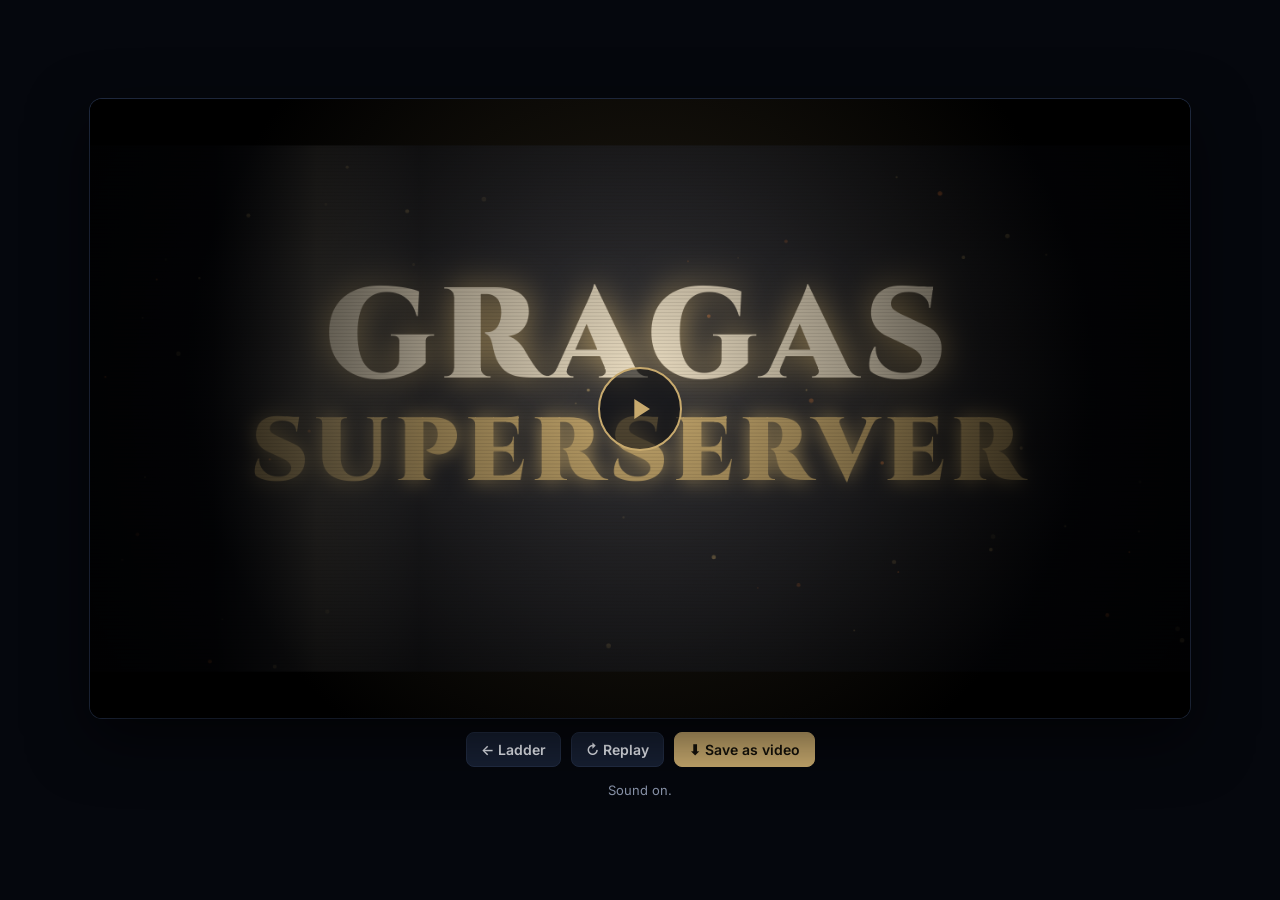
<file: trailer.html>
<!doctype html>
<html lang="en">
<head>
  <meta charset="utf-8">
  <meta name="viewport" content="width=device-width, initial-scale=1">
  <title>Gragas Superserver Trailer</title>
  <meta name="description" content="Hype trailer for the Gragas Superserver customs ladder.">
  <link rel="icon" href="data:image/svg+xml,%3Csvg xmlns='http://www.w3.org/2000/svg' viewBox='0 0 40 40'%3E%3Cpath d='M20 2 36 11v18L20 38 4 29V11Z' fill='%23c8aa6e'/%3E%3Cpath d='M20 9 29 14v12l-9 5-9-5V14Z' fill='%230a0e17'/%3E%3C/svg%3E">
  <link rel="preconnect" href="https://fonts.googleapis.com">
  <link rel="preconnect" href="https://fonts.gstatic.com" crossorigin>
  <link href="https://fonts.googleapis.com/css2?family=Cinzel:wght@700;900&family=Inter:wght@500;800;900&display=swap" rel="stylesheet">
  <style>
    :root { --bg: #05070d; --text: #e8ebf2; --muted: #8892a8; --gold: #c8aa6e; --border: #222d44; color-scheme: dark; }
    * { box-sizing: border-box; }
    body { margin: 0; background: var(--bg); color: var(--text); font: 15px/1.5 Inter, system-ui, sans-serif; min-height: 100vh; display: flex; flex-direction: column; align-items: center; justify-content: center; padding: 16px; gap: 14px; }
    .stage { position: relative; width: min(100%, 1100px); aspect-ratio: 16 / 9; background: #000; border-radius: 12px; overflow: hidden; box-shadow: 0 20px 60px rgba(0,0,0,.6), 0 0 0 1px var(--border); }
    canvas { display: block; width: 100%; height: 100%; }
    .cover { position: absolute; inset: 0; display: flex; align-items: center; justify-content: center; background: radial-gradient(circle at 50% 45%, rgba(200,170,110,.18), rgba(0,0,0,.75) 70%); border: 0; cursor: pointer; color: inherit; font: inherit; }
    .cover[hidden] { display: none; }
    .play { width: 84px; height: 84px; border-radius: 50%; border: 2px solid var(--gold); display: grid; place-items: center; background: rgba(5,7,13,.6); transition: transform .15s; }
    .cover:hover .play { transform: scale(1.07); }
    .bar { display: flex; gap: 10px; flex-wrap: wrap; justify-content: center; align-items: center; }
    .btn { display: inline-flex; align-items: center; padding: 8px 14px; border-radius: 8px; border: 1px solid var(--border); background: #172033; color: var(--text); font: 600 14px Inter, sans-serif; cursor: pointer; text-decoration: none; }
    .btn:hover { border-color: var(--gold); }
    .btn:disabled { opacity: .5; cursor: default; }
    .btn.gold { background: var(--gold); border-color: var(--gold); color: #14110a; }
    .note { color: var(--muted); font-size: 13px; text-align: center; max-width: 560px; margin: 0; min-height: 1.5em; }
  </style>
</head>
<body>
  <div class="stage">
    <canvas id="cv" width="1280" height="720"></canvas>
    <button class="cover" id="cover" aria-label="Play trailer"><span class="play"><svg width="34" height="34" viewBox="0 0 24 24"><path d="M8 5v14l11-7z" fill="#c8aa6e"/></svg></span></button>
  </div>
  <div class="bar">
    <a class="btn" href="./">← Ladder</a>
    <button class="btn" id="replay">↻ Replay</button>
    <button class="btn gold" id="save">⬇ Save as video</button>
  </div>
  <p class="note" id="note">Sound on.</p>

  <script src="core.js?v=54"></script>
  <script src="emblems.js?v=54"></script>
  <script>
  'use strict';
  const W = 1280, H = 720, LEN = 25;
  const cv = document.getElementById('cv'), ctx = cv.getContext('2d');
  const $ = s => document.querySelector(s);
  const clamp = (x, a = 0, b = 1) => Math.max(a, Math.min(b, x));
  const seg = (t, a, b) => clamp((t - a) / (b - a));
  const easeOut = x => 1 - Math.pow(1 - x, 3);
  const easeIn = x => x * x * x;
  const back = x => { const c = 1.7; return 1 + (c + 1) * Math.pow(x - 1, 3) + c * Math.pow(x - 1, 2); };

  // ---------- data ----------
  let stats = { ladder: [], games: 0 }, icons = [];
  async function loadData() {
    try {
      const r = await fetch(`data/league.json?t=${Date.now()}`, { cache: 'no-store' });
      const d = normalize(await r.json()), s = compute(d);
      if (d.settings.crownImg) await loadCrownImg(d.settings.crownImg);
      stats = { ladder: s.ladder, games: d.games.length };
    } catch { /* trailer still plays without names */ }
  }
  function loadIcons() {
    return Promise.all(RANKS.map((_, i) => new Promise(res => {
      const img = new Image();
      img.onload = () => res(img); img.onerror = () => res(null);
      img.src = 'data:image/svg+xml;charset=utf-8,' + encodeURIComponent(emblemSvg(i));
    }))).then(a => { icons = a; });
  }

  // ---------- timeline ----------
  const CLIMB0 = 6.2, STEP = 0.28;              // rank climb: one emblem every STEP seconds
  const CLIMB1 = CLIMB0 + STEP * RANKS.length;  // ≈ 10.1
  const TOP0 = 12.6, TOPSTEP = 2.2;             // top-3 countdown
  const HITS = [0.25, 1.15, 2.05, 3.2, CLIMB1 + 0.05, 10.9, TOP0, TOP0 + TOPSTEP, TOP0 + TOPSTEP * 2, 19.4, 21.8];

  // ---------- drawing helpers ----------
  function text(str, x, y, { size = 60, font = 'Inter', weight = 900, color = '#fff', align = 'center', alpha = 1, glow = 0, glowColor = color, track = 0, max = 1160 } = {}) {
    ctx.save();
    ctx.globalAlpha = clamp(alpha);
    ctx.textAlign = align; ctx.textBaseline = 'middle';
    let s = size;
    const setFont = () => { ctx.font = `${weight} ${s}px ${font}, Inter, sans-serif`; if ('letterSpacing' in ctx) ctx.letterSpacing = `${track * s}px`; };
    setFont();
    while (ctx.measureText(str).width > max && s > 12) { s -= 2; setFont(); }
    if (glow) { ctx.shadowColor = glowColor; ctx.shadowBlur = glow; }
    ctx.fillStyle = color;
    ctx.fillText(str, x, y);
    ctx.restore();
  }
  function icon(i, x, y, size, alpha = 1, glow = 0) {
    const img = icons[i]; if (!img) return;
    ctx.save(); ctx.globalAlpha = clamp(alpha);
    if (glow) { ctx.shadowColor = RANKS[i].color; ctx.shadowBlur = glow; }
    ctx.drawImage(img, x - size / 2, y - size / 2, size, size);
    ctx.restore();
  }
  // deterministic pseudo-random so a recording looks the same every time
  const rnd = n => { const x = Math.sin(n * 127.1 + 311.7) * 43758.5453; return x - Math.floor(x); };

  function background(t, tint) {
    const g = ctx.createRadialGradient(W / 2, H * 0.45, 40, W / 2, H / 2, W * 0.7);
    g.addColorStop(0, tint ? tint + '24' : '#151b2c');
    g.addColorStop(1, '#030409');
    ctx.fillStyle = g; ctx.fillRect(-40, -40, W + 80, H + 80);
    // embers drifting upward
    for (let k = 0; k < 70; k++) {
      const sp = 20 + rnd(k) * 60, x = rnd(k + 1) * W + Math.sin(t * 0.7 + k) * 14;
      const y = H + 20 - ((rnd(k + 2) * H + t * sp) % (H + 40));
      ctx.globalAlpha = 0.15 + rnd(k + 3) * 0.45;
      ctx.fillStyle = k % 3 ? '#c8aa6e' : (tint || '#ef7a3a');
      ctx.beginPath(); ctx.arc(x, y, 0.8 + rnd(k + 4) * 2, 0, 7); ctx.fill();
    }
    ctx.globalAlpha = 1;
  }
  function overlay(t) {
    // flash on every hit, scanlines, vignette, letterbox bars
    let flash = 0;
    for (const h of HITS) if (t >= h) flash = Math.max(flash, Math.exp(-(t - h) * 9) * 0.35);
    if (flash > 0.01) { ctx.fillStyle = `rgba(255,236,200,${flash})`; ctx.fillRect(0, 0, W, H); }
    ctx.fillStyle = 'rgba(0,0,0,.12)';
    for (let y = 0; y < H; y += 4) ctx.fillRect(0, y, W, 1);
    const v = ctx.createRadialGradient(W / 2, H / 2, H * 0.35, W / 2, H / 2, W * 0.75);
    v.addColorStop(0, 'rgba(0,0,0,0)'); v.addColorStop(1, 'rgba(0,0,0,.75)');
    ctx.fillStyle = v; ctx.fillRect(0, 0, W, H);
    ctx.fillStyle = '#000'; ctx.fillRect(0, 0, W, 54); ctx.fillRect(0, H - 54, W, 54);
    const fadeIn = 1 - seg(t, 0, 0.25), fadeOut = seg(t, LEN - 1.2, LEN);
    if (fadeIn + fadeOut > 0) { ctx.fillStyle = `rgba(0,0,0,${Math.max(fadeIn, fadeOut)})`; ctx.fillRect(0, 0, W, H); }
  }
  function shake(t) {
    let a = 0;
    for (const h of HITS) if (t >= h) a = Math.max(a, Math.exp(-(t - h) * 7));
    return [Math.sin(t * 93) * a * 9, Math.cos(t * 71) * a * 7];
  }
  const shortName = p => (p ? displayName(p) : '');

  // ---------- scenes ----------
  function frame(t) {
    ctx.setTransform(1, 0, 0, 1, 0, 0);
    ctx.fillStyle = '#000'; ctx.fillRect(0, 0, W, H);
    const climbI = Math.min(RANKS.length - 1, Math.floor((t - CLIMB0) / STEP));
    const tint = t >= CLIMB0 && t < CLIMB1 + 0.5 ? RANKS[Math.max(0, climbI)].color
      : t >= 10.6 && t < TOP0 ? RANKS[CROWN].color
      : t >= TOP0 && t < TOP0 + TOPSTEP * 3 ? (() => { const p = stats.ladder[2 - Math.floor((t - TOP0) / TOPSTEP)]; return p ? RANKS[rankOf(p.rating, 2 - Math.floor((t - TOP0) / TOPSTEP))].color : null; })()
      : null;
    const [sx, sy] = shake(t);
    ctx.setTransform(1, 0, 0, 1, sx, sy);
    background(t, tint);

    // 1. cold open
    if (t < 3.1) {
      const lines = ['TEN PLAYERS.', 'ONE LOBBY.', 'NO MERCY.'];
      lines.forEach((s, k) => {
        const a = 0.25 + k * 0.9, p = seg(t, a, a + 0.35);
        if (p <= 0) return;
        text(s, W / 2, 250 + k * 110, { size: 92 * (1.25 - 0.25 * easeOut(p)), alpha: p * (1 - seg(t, 2.8, 3.1)), track: 0.04, color: k === 2 ? '#ef5a5f' : '#f0e6d2', glow: k === 2 ? 30 : 0 });
      });
    }
    // 2. title
    else if (t < CLIMB0) {
      const p = seg(t, 3.2, 3.9), out = seg(t, 5.7, CLIMB0);
      const sc = 1.3 - 0.3 * easeOut(p);
      text('GRAGAS', W / 2, 290, { size: 150 * sc, font: 'Cinzel', alpha: p * (1 - out), color: '#f0e6d2', glow: 40, glowColor: '#c8aa6e', track: 0.06 });
      text('SUPERSERVER', W / 2, 420, { size: 104 * sc, font: 'Cinzel', alpha: p * (1 - out), color: '#c8aa6e', glow: 24, track: 0.08 });
      // light sweep
      const sw = seg(t, 3.6, 4.6);
      if (sw > 0 && sw < 1) {
        const x = -300 + sw * (W + 600), g = ctx.createLinearGradient(x - 120, 0, x + 120, 0);
        g.addColorStop(0, 'rgba(255,255,255,0)'); g.addColorStop(0.5, 'rgba(255,240,210,.22)'); g.addColorStop(1, 'rgba(255,255,255,0)');
        ctx.fillStyle = g; ctx.fillRect(0, 0, W, H);
      }
      text('RANKED  CUSTOMS  ·  5V5', W / 2, 520, { size: 26, weight: 800, alpha: seg(t, 4.3, 4.9) * (1 - out), color: '#8892a8', track: 0.35 });
    }
    // 3. the climb
    else if (t < CLIMB1 + 0.5) {
      const i = Math.max(0, climbI), p = seg(t - CLIMB0 - i * STEP, 0, 0.16);
      const final = i === RANKS.length - 1;
      // trail of earlier emblems along the bottom
      for (let k = 0; k < i; k++) icon(k, W / 2 - (i - k) * 74, 560, 60, 0.55 - (i - k) * 0.04);
      const sz = final ? 300 : 250;
      icon(i, W / 2, 300, sz * back(p), 1, final ? 60 : 25);
      text(RANKS[i].name.toUpperCase(), W / 2, 500, { size: final ? 64 : 50, font: final ? 'Cinzel' : 'Inter', color: RANKS[i].color, alpha: p, glow: final ? 30 : 12, track: 0.08 });
      text(rankRange(i).toUpperCase(), W / 2, 620, { size: 22, weight: 800, color: '#8892a8', alpha: p, track: 0.3 });
    }
    // 4. only one
    else if (t < TOP0) {
      const p = seg(t, CLIMB1 + 0.5, CLIMB1 + 0.9), p2 = seg(t, 10.9, 11.3), out = seg(t, TOP0 - 0.3, TOP0);
      text(`${RANKS.length} RANKS.`, W / 2, 250, { size: 84, alpha: p * (1 - out), color: '#f0e6d2', track: 0.04 });
      text('ONLY #1 IS', W / 2, 380, { size: 52, weight: 800, alpha: p2 * (1 - out), color: '#8892a8', track: 0.2 });
      text('AYANOKOJI', W / 2, 470, { size: 104 * (1.2 - 0.2 * easeOut(p2)), font: 'Cinzel', alpha: p2 * (1 - out), color: RANKS[CROWN].color, glow: 50, track: 0.06 });
    }
    // 5. top 3 countdown
    else if (t < TOP0 + TOPSTEP * 3) {
      const k = Math.floor((t - TOP0) / TOPSTEP), place = 3 - k, lt = t - TOP0 - k * TOPSTEP;
      const pl = stats.ladder[place - 1];
      const p = seg(lt, 0, 0.35), out = seg(lt, TOPSTEP - 0.25, TOPSTEP);
      const a = p * (1 - out);
      if (pl) {
        const ri = rankOf(pl.rating, place - 1), col = RANKS[ri].color;
        text(`#${place}`, 330, 360, { size: 260 * (1.3 - 0.3 * easeOut(p)), font: 'Cinzel', alpha: a * 0.9, color: place === 1 ? '#f0c75e' : '#f0e6d2', glow: place === 1 ? 40 : 10, glowColor: '#c8aa6e' });
        const slide = (1 - easeOut(p)) * 80;
        text(shortName(pl).toUpperCase(), 560 + slide, 300, { size: 88, align: 'left', alpha: a, color: '#fff', max: 660, track: 0.02 });
        icon(ri, 600 + slide, 420, 96, a, 18);
        text(RANKS[ri].name.toUpperCase(), 665 + slide, 405, { size: 34, weight: 800, align: 'left', alpha: a, color: col, track: 0.1, max: 520 });
        const shown = Math.round(START + (pl.rating - START) * easeOut(seg(lt, 0.1, 1.1)));
        text(`${shown}  ·  ${pl.wins}–${pl.losses}`, 665 + slide, 448, { size: 26, weight: 800, align: 'left', alpha: a, color: '#8892a8', track: 0.12 });
      } else if (place === 1) {
        text('THE LADDER IS EMPTY', W / 2, 360, { size: 70, alpha: a });
      }
    }
    // 6. the throne
    else if (t < 21.7) {
      const p = seg(t, 19.4, 19.8), out = seg(t, 21.4, 21.7);
      const king = stats.ladder[0];
      text(`${stats.games} GAMES  ·  ${stats.ladder.length} PLAYERS`, W / 2, 230, { size: 40, weight: 800, alpha: seg(t, 19.0, 19.3) * (1 - out), color: '#8892a8', track: 0.2 });
      icon(CROWN, W / 2, 360, 140 * back(p), p * (1 - out), 50);
      if (king) {
        text(`${shortName(king).toUpperCase()} WEARS THE CROWN.`, W / 2, 500, { size: 60, alpha: p * (1 - out), color: RANKS[CROWN].color, glow: 20 });
        text('TAKE IT.', W / 2, 580, { size: 40, weight: 800, alpha: seg(t, 20.4, 20.7) * (1 - out), color: RANKS[CROWN - 1].color, track: 0.3, glow: 20 });
      } else {
        text('THE CROWN IS UNCLAIMED.', W / 2, 500, { size: 62, alpha: p * (1 - out), color: '#f0e6d2' });
      }
    }
    // 7. call to action
    else {
      const p = seg(t, 21.8, 22.3);
      text('QUEUE UP.', W / 2, 270, { size: 130 * (1.25 - 0.25 * easeOut(p)), alpha: p, color: '#fff', glow: 30, glowColor: '#c8aa6e', track: 0.04 });
      text('GRAGAS SUPERSERVER', W / 2, 410, { size: 54, font: 'Cinzel', alpha: seg(t, 22.5, 23), color: '#c8aa6e', glow: 16, track: 0.08 });
      text('conradcsoares.github.io/gragas-superserver', W / 2, 500, { size: 24, weight: 500, alpha: seg(t, 23, 23.5), color: '#8892a8', track: 0.04 });
    }
    ctx.setTransform(1, 0, 0, 1, 0, 0);
    overlay(t);
  }

  // ---------- sound (synthesized, no files) ----------
  function score(ac, out, t0) {
    const master = ac.createGain(); master.gain.value = 0.85;
    const comp = ac.createDynamicsCompressor(); master.connect(comp); comp.connect(out);
    const noiseBuf = ac.createBuffer(1, ac.sampleRate * 2, ac.sampleRate);
    const nd = noiseBuf.getChannelData(0); for (let i = 0; i < nd.length; i++) nd[i] = Math.random() * 2 - 1;
    const env = (g, at, peak, dur) => { g.gain.setValueAtTime(0.0001, at); g.gain.exponentialRampToValueAtTime(peak, at + 0.01); g.gain.exponentialRampToValueAtTime(0.0001, at + dur); };

    const boom = (at, big = 1) => {
      const o = ac.createOscillator(), g = ac.createGain();
      o.frequency.setValueAtTime(140, at); o.frequency.exponentialRampToValueAtTime(32, at + 0.6);
      env(g, at, 0.9 * big, 1.1 * big); o.connect(g); g.connect(master); o.start(at); o.stop(at + 1.3 * big);
      const n = ac.createBufferSource(), f = ac.createBiquadFilter(), ng = ac.createGain();
      n.buffer = noiseBuf; f.type = 'lowpass'; f.frequency.value = 900;
      env(ng, at, 0.35 * big, 0.4); n.connect(f); f.connect(ng); ng.connect(master); n.start(at); n.stop(at + 0.5);
    };
    const tick = (at, k) => {
      const o = ac.createOscillator(), g = ac.createGain();
      o.type = 'triangle'; o.frequency.value = 220 * Math.pow(2, k / 7);
      env(g, at, 0.18, 0.22); o.connect(g); g.connect(master); o.start(at); o.stop(at + 0.25);
    };
    const riser = (a, b) => {
      const n = ac.createBufferSource(), f = ac.createBiquadFilter(), g = ac.createGain();
      n.buffer = noiseBuf; n.loop = true; f.type = 'bandpass'; f.Q.value = 4;
      f.frequency.setValueAtTime(300, a); f.frequency.exponentialRampToValueAtTime(5000, b);
      g.gain.setValueAtTime(0.0001, a); g.gain.exponentialRampToValueAtTime(0.25, b - 0.02); g.gain.setValueAtTime(0.0001, b);
      n.connect(f); f.connect(g); g.connect(master); n.start(a); n.stop(b + 0.05);
    };
    // low drone under everything
    const dg = ac.createGain(), lp = ac.createBiquadFilter();
    lp.type = 'lowpass'; lp.frequency.value = 220;
    dg.gain.setValueAtTime(0.0001, t0); dg.gain.exponentialRampToValueAtTime(0.12, t0 + 2); dg.gain.setValueAtTime(0.12, t0 + LEN - 2); dg.gain.exponentialRampToValueAtTime(0.0001, t0 + LEN);
    for (const fq of [55, 55.6, 82.4]) { const o = ac.createOscillator(); o.type = 'sawtooth'; o.frequency.value = fq; o.connect(lp); o.start(t0); o.stop(t0 + LEN); }
    lp.connect(dg); dg.connect(master);
    // heartbeat pulses during the countdown
    for (let b = TOP0; b < TOP0 + TOPSTEP * 3; b += 0.55) { boom(t0 + b + 0.28, 0.35); }

    HITS.forEach((h, k) => boom(t0 + h, k === HITS.length - 1 || h === CLIMB1 + 0.05 ? 1.4 : 1));
    for (let i = 0; i < RANKS.length; i++) tick(t0 + CLIMB0 + i * STEP, i);
    riser(t0 + 2.3, t0 + 3.2);
    riser(t0 + CLIMB0 + 1, t0 + CLIMB1 + 0.05);
    riser(t0 + 18.6, t0 + 19.4);
    riser(t0 + 20.8, t0 + 21.8);
  }

  // ---------- playback / recording ----------
  let ac = null, raf = 0, recorder = null;
  function play({ record = false } = {}) {
    cancelAnimationFrame(raf);
    if (ac) ac.close();
    ac = new (window.AudioContext || window.webkitAudioContext)();
    const dest = record ? ac.createMediaStreamDestination() : null;
    const t0 = ac.currentTime + 0.15;
    const out = ac.createGain(); out.connect(ac.destination); if (dest) out.connect(dest);
    score(ac, out, t0);
    $('#cover').hidden = true;

    if (record) {
      const stream = new MediaStream([...cv.captureStream(30).getVideoTracks(), ...dest.stream.getAudioTracks()]);
      const types = ['video/mp4;codecs=avc1,mp4a.40.2', 'video/mp4', 'video/webm;codecs=vp9,opus', 'video/webm'];
      const mime = types.find(m => window.MediaRecorder && MediaRecorder.isTypeSupported(m)) || '';
      const chunks = [];
      recorder = new MediaRecorder(stream, { ...(mime ? { mimeType: mime } : {}), videoBitsPerSecond: 8e6 });
      recorder.ondataavailable = e => e.data.size && chunks.push(e.data);
      recorder.onstop = () => {
        const type = recorder.mimeType || mime || 'video/webm';
        const blob = new Blob(chunks, { type }), a = document.createElement('a');
        a.href = URL.createObjectURL(blob);
        a.download = `gragas-superserver-trailer.${type.includes('mp4') ? 'mp4' : 'webm'}`;
        document.body.appendChild(a); a.click(); a.remove();
        $('#note').textContent = 'Saved. Check your downloads.';
        $('#save').disabled = false; recorder = null;
      };
      recorder.start();
      $('#save').disabled = true;
      $('#note').textContent = 'Recording… keep this tab open until it finishes (25 s).';
    }
    const loop = () => {
      const t = Math.max(0, ac.currentTime - t0);
      frame(Math.min(t, LEN));
      if (t < LEN + 0.2) raf = requestAnimationFrame(loop);
      else if (recorder) recorder.stop();
    };
    loop();
  }

  const ready = Promise.all([loadData().then(loadIcons), document.fonts.load('900 40px Cinzel'), document.fonts.load('900 40px Inter'), document.fonts.load('800 40px Inter')]);
  ready.then(() => frame(3.9));
  $('#cover').onclick = () => ready.then(() => play());
  $('#replay').onclick = () => ready.then(() => play());
  $('#save').onclick = () => {
    if (!window.MediaRecorder || !cv.captureStream) { $('#note').textContent = 'This browser can’t record video. Try Chrome on a computer.'; return; }
    ready.then(() => play({ record: true }));
  };
  // ?t=12.5 freezes on a frame (handy for checking a scene)
  const freeze = parseFloat(new URLSearchParams(location.search).get('t'));
  if (!isNaN(freeze)) ready.then(() => { $('#cover').hidden = true; frame(freeze); });
  </script>
</body>
</html>
</file>
